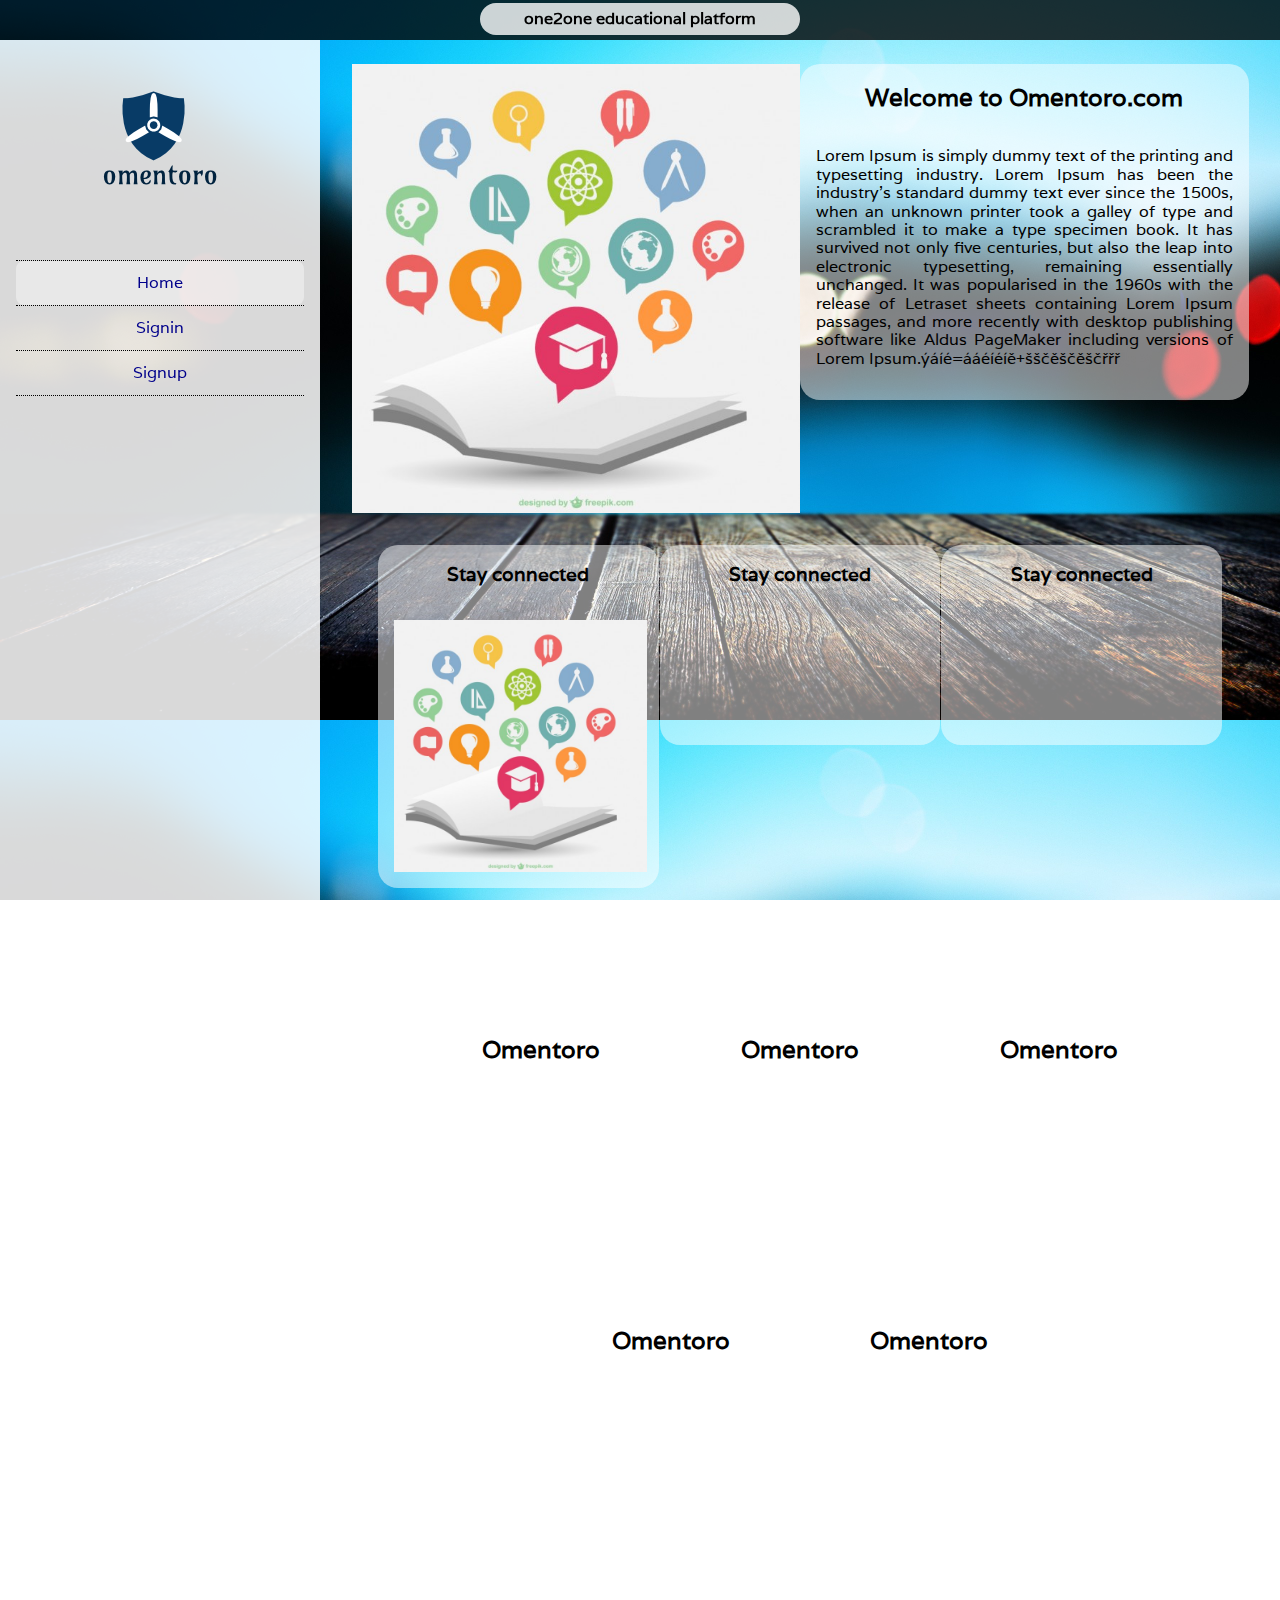
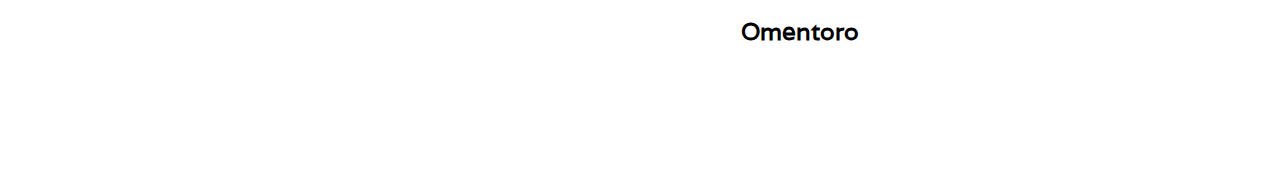
<file: index.html>
<!DOCTYPE html>
<html>
<head>
<title>Omentoro	</title>
 <link href="https://fonts.googleapis.com/css?family=Varela" rel="stylesheet"> <meta charset="utf-8">
<!--Reset of the style-->
<link rel="stylesheet" type="text/css" href="./normalize.css">
<!-- // Reset -->
<link rel="stylesheet" type="text/css" href="./style.css">
 <!--[if lt IE 9]>
    <script src="/js/html5shiv.js"></script>
  <![endif]-->
</head>
<body>

<header>
	<h1>
		one2one educational platform
		
	</h1>
</header>
<nav>
	<img src="./logo.png">
	<ul>
		<li>
		<a class="active" href="#">Home</a>
		</li>
		<li>
		<a href="#">Signin</a>
		</li>
		<li>
		<a href="#">Signup</a>
		</li>
	</ul>
</nav>
<section>
<div class="row">
		<img src="./img/info_1.jpg">

		
		<div class="rec rec-big">
		<h2>Welcome to Omentoro.com</h2>
		
		<p>
		Lorem Ipsum is simply dummy text of the printing and typesetting industry. Lorem Ipsum has been the industry's standard dummy text ever since the 1500s, when an unknown printer took a galley of type and scrambled it to make a type specimen book. It has survived not only five centuries, but also the leap into electronic typesetting, remaining essentially unchanged. It was popularised in the 1960s with the release of Letraset sheets containing Lorem Ipsum passages, and more recently with desktop publishing software like Aldus PageMaker including versions of Lorem Ipsum.ýáíé=ááéíéíě+šščěščěščřřř
		</p>
		</div>		
	</div>

<div class="row">
		<div class="rec rec-small">
			<h3>Stay connected</h3>
			<img src="./img/info_1.jpg">


		</div>	
		<div class="rec rec-small">
			<h3>Stay connected</h3>
			<img>
		
		</div>	
		<div class="rec rec-small">
			<h3>Stay connected</h3>
			<img>
		
		</div>		
	</div>
	<div class="row">	
		<div class="cyrcle">
			<h2>Omentoro</h2>
		</div>
		<div class="cyrcle">
			<h2>Omentoro</h2>
		</div>
		<div class="cyrcle">
			<h2>Omentoro</h2>
		</div>
	</div>
	<div class="row">	
		<div class="cyrcle">
			<h2>Omentoro</h2>
		</div>
		<div class="cyrcle">
			<h2>Omentoro</h2>
		</div>	
	
	</div>
	<div class="row">
		
		<div class="cyrcle">
			<h2>Omentoro</h2>
		</div>	
	
	</div>

	



	</div>
</section>





</body>

</html>
</file>
<file: style.css>
body {
	background-image: url(./img/background.jpg);
	background-size: 100%;
	background-origin: fixed;
	background-attachment: fixed;
	font-family: 'Varela', sans-serif;
	

}
header, section, footer, aside, nav, main, article, figure {
    display: block;


}
header {
	width: 100%;
	position: fixed;
	text-align: center;
	background-color: rgba(0, 0, 0, 0.8);
	height: 40px;



}

header h1 {
	display: inline-block;
	
	
	background-color: rgba(255, 255, 255, 0.8);
	width: 20em;	
	line-height: 2em;
	border-radius: 200px;
	
	height: 2em;
	margin-top: 0.2em;
	font-size:1em;


}

section {
	padding-top: 4em;
	padding-left: 26%;
	padding-right: 1%;
	text-align: center;

	
	

	

}

header #logo: {
	opacity: none;
	min-height: 200px;
	color: #fff;


}

.cyrcle {

    background-color: rgba(255, 255, 255, 0.5);
    border-radius: 200px;
    height: 200px;
    width: 200px;    
    padding: 20px;
   
    align-items: center;
     display: -moz-inline-stack;
    display: inline-block;
    vertical-align: top;
    zoom: 1;
    *display: inline;
    line-height: 160px;
    margin: 1%;


}
.circle p {
	display: flex;

}

.cyrcle h2 {
	
    

}
.row {
display: inline-table;
width: 100%;
margin-bottom: 2em;

}

.row img {
	display: inline-table;
	width: 48%;
	vertical-align: top;

}




.rec {

	background-color: rgba(255, 255, 255, 0.5);

	min-height: 200px;
	border-radius: 20px;
	
	display: inline-table;
	vertical-align: top;


}

.rec p {
	text-align: justify;
	padding: 1em;
}

.rec-big {
	width: 48%;
	display: inline-table;
	height: 100%;
}
.rec-small {
	width: 30%;
	margin: 0.07%;
}
.rec-small img {
	width: 90%;
	padding: 1em;

	
}
nav {
	
	width: 25%;
	margin-top: 40px;
	height: calc(100vh - 30px);
	background-color: rgba(255, 255, 255, 0.85);
	display: block;
	overflow: auto;
	animation: animateleft 0.4s;
	float: left;
	position: fixed;
	text-align: center;

}

nav ul {
	
	list-style: none;
	margin-left: 1em;
	margin-right: 1em;
	padding: 0em;
		border-top: dotted;
	border-top-color: black;
	border-top-width: 0.1em;
	border-top-color: black;
}

nav ul li  {
	text-align: center;

	list-style: none;
	
	border-bottom: dotted;
	border-bottom-color: black;
	border-bottom-width: 0.1em;
	border-bottom-color: black;

}
nav ul li a {
	vertical-align: middle;
	display: inline-block;
	width: 100%;
	list-style: none;
	text-decoration: none;
	padding: 0.8em 0em 0.8em 0em;
	color: darkblue;


}
nav ul li a:hover, .active {
	border-radius: 0.5em;
	background-color: rgba(255, 255, 255, 0.40);


}
</file>
